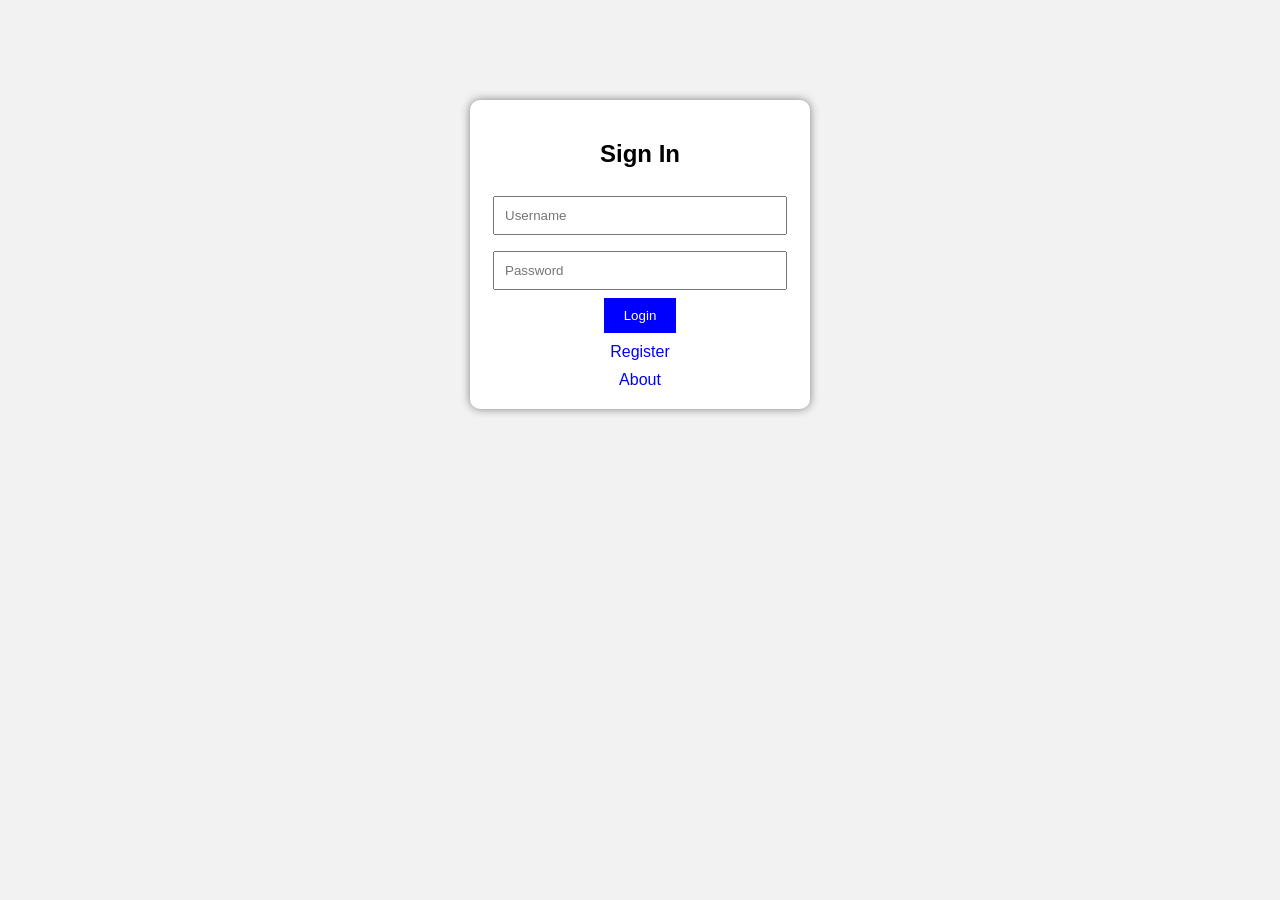
<file: index.html>
<!DOCTYPE html>
<html>
<head>
    <title>Login - E-commerce</title>
    <style>
        body {
            font-family: Arial;
            background-color: #f2f2f2;
        }
        .container {
            width: 300px;
            margin: 100px auto;
            padding: 20px;
            background: white;
            border-radius: 10px;
            box-shadow: 0px 0px 10px gray;
            text-align: center;
        }
        input {
            width: 90%;
            padding: 10px;
            margin: 8px 0;
        }
        button {
            padding: 10px 20px;
            background: blue;
            color: white;
            border: none;
            cursor: pointer;
        }
        a {
            display: block;
            margin-top: 10px;
            text-decoration: none;
            color: blue;
        }
    </style>
</head>
<body>

<div class="container">
    <h2>Sign In</h2>
    
    <form method="post" action="login.php" novalidate>
        <input type="text" placeholder="Username" name="username" required><br>
        <input type="password" placeholder="Password" name="password" required><br>
        <button type="submit">Login</button>
    </form>

    <a href="register.html">Register</a>
    <a href="#">About</a>
</div>

</body>
</html>
</file>
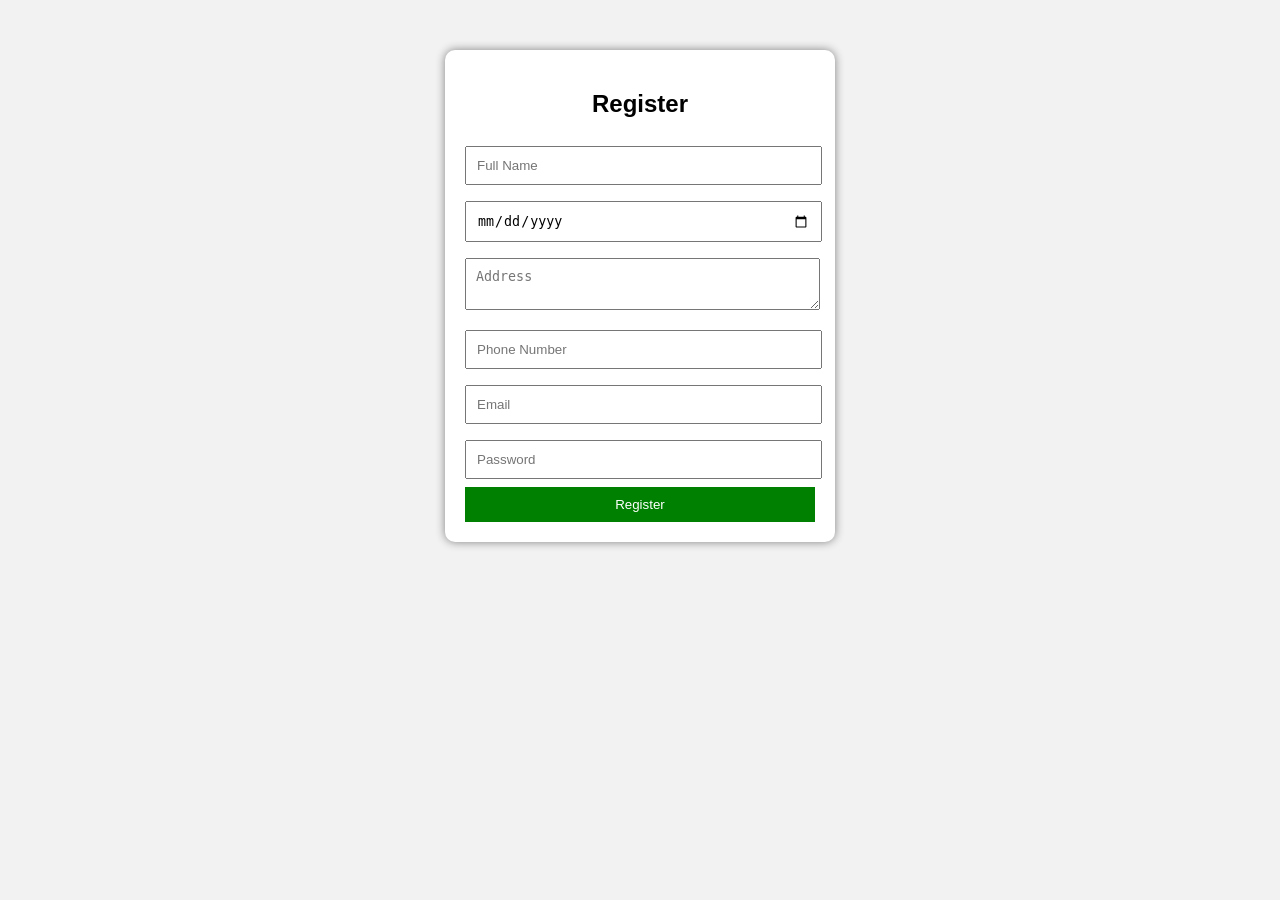
<file: register.html>
<!DOCTYPE html>
<html>
<head>
    <title>Register - E-commerce</title>
    <style>
        body {
            font-family: Arial;
            background-color: #f2f2f2;
        }
        .container {
            width: 350px;
            margin: 50px auto;
            padding: 20px;
            background: white;
            border-radius: 10px;
            box-shadow: 0px 0px 10px gray;
        }
        input, textarea {
            width: 95%;
            padding: 10px;
            margin: 8px 0;
        }
        button {
            padding: 10px;
            width: 100%;
            background: green;
            color: white;
            border: none;
            cursor: pointer;
        }
        h2 {
            text-align: center;
        }
    </style>
</head>
<body>

<div class="container">
    <h2>Register</h2>

    <form method="post" action="register.php"  novalidate>
        <input type="text" name="name" placeholder="Full Name" required>
        <input type="date" name = "dob" required>
        <textarea placeholder="Address" name="address" required></textarea>
        <input type="tel" placeholder="Phone Number" name="phno" required>
        <input type="email" placeholder="Email" name="email" required>
        <input type="password" placeholder="Password" name = "password" required>

        <button type="submit">Register</button>
    </form>
</div>

</body>
</html>
</file>
